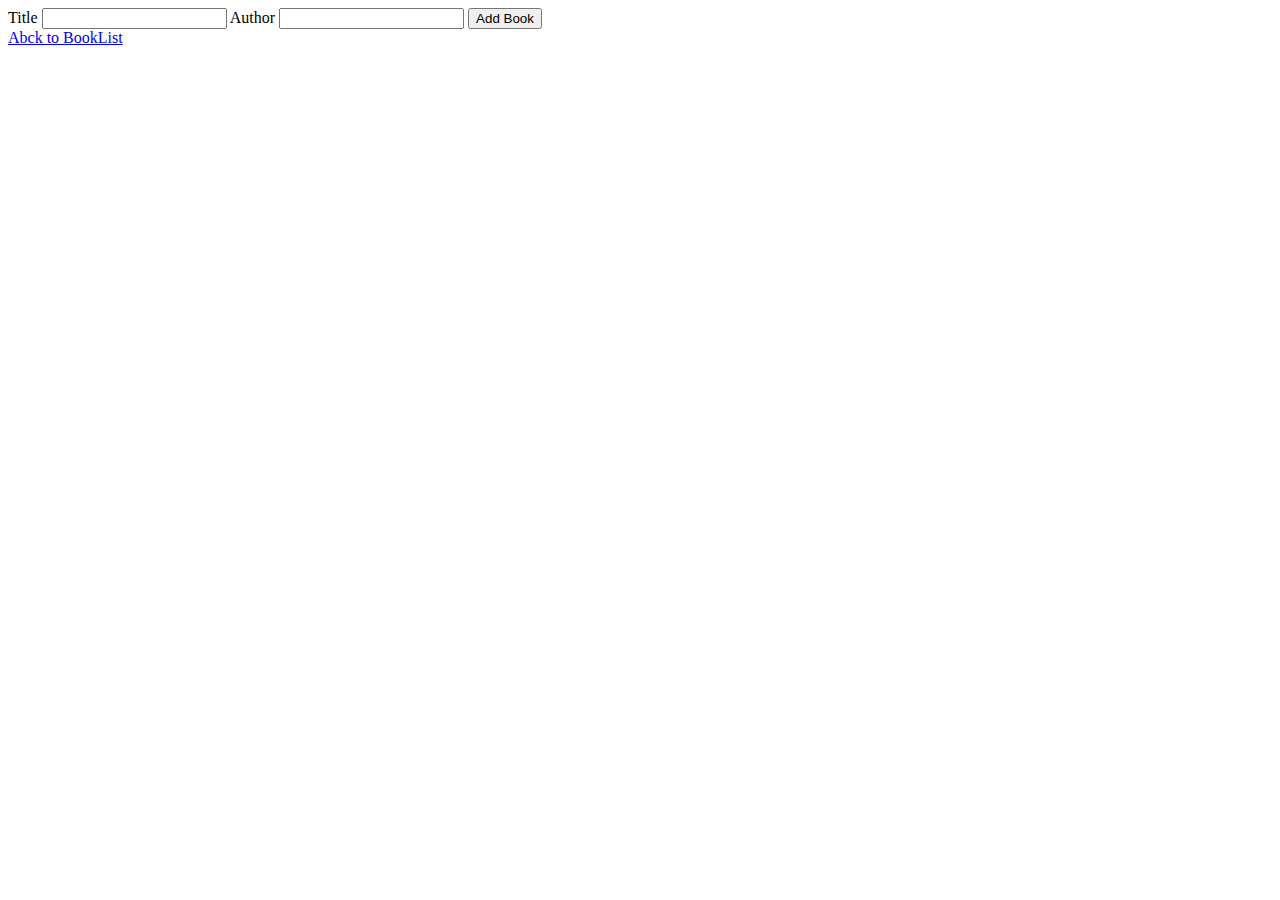
<file: QuizAppFrontend/add-book.html>
<!DOCTYPE html>
<html xmlns="http://thymeleaf.org">
<head>
    <meta charset="UTF-8">
    <title>Title</title>
</head>
<body>

    <form action="/add-book" method="post" th:object = "${book}">
        <label for="title">Title</label>
        <input type="text"  id="title" th:field = "*{title}">
        
        <label for="author">Author</label>
        <input type="text" id="author" th:field = "*{author}">

        <button type="submit">Add Book</button>

    </form>
    <a href="/books">Abck to BookList</a>
</body>
</html>
</file>
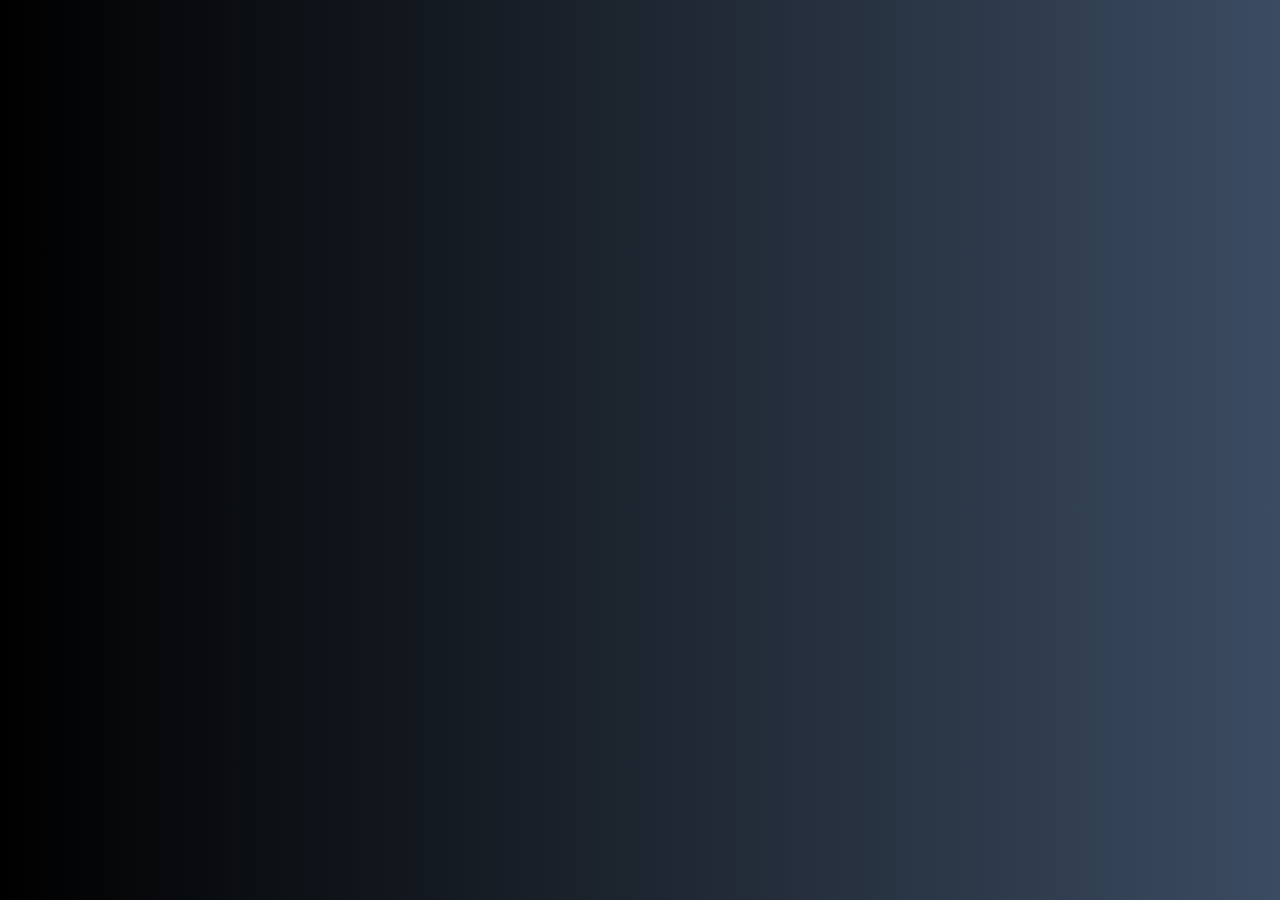
<file: QuizAppFrontend/compilier-quiz.html>
<!DOCTYPE html>
<html lang="en">
<head>
    <meta charset="UTF-8">
    <meta name="viewport" content="width=device-width, initial-scale=1.0">
    <title>Javascript</title>
    <link rel="stylesheet" href="./javascript-quiz.css">
    <link href="https://fonts.googleapis.com/css2?family=Roboto:wght@400;700&display=swap" rel="stylesheet">
</head>
<body>
    <div class="quiz-container">
        <!--  -->
        <div class="quiz-info">
            <div class="timer">Time: <span id="timer">16</span></div>
            <div class="question-number">Question <span id="current-question">1</span> of <span
                    id="total-questions">5</span></div>
        </div>
        <!--  -->

        <div class="question" id="question-text">Loading Question.....</div>

        <div class="options" id="options-container">

        </div>
    
        <button id="next-button" class="next-button" onclick="nextQuestion()">Next</button>
        
    </div>

    <script src="./compiler-quiz.js"></script>
</body>
</html>
</file>
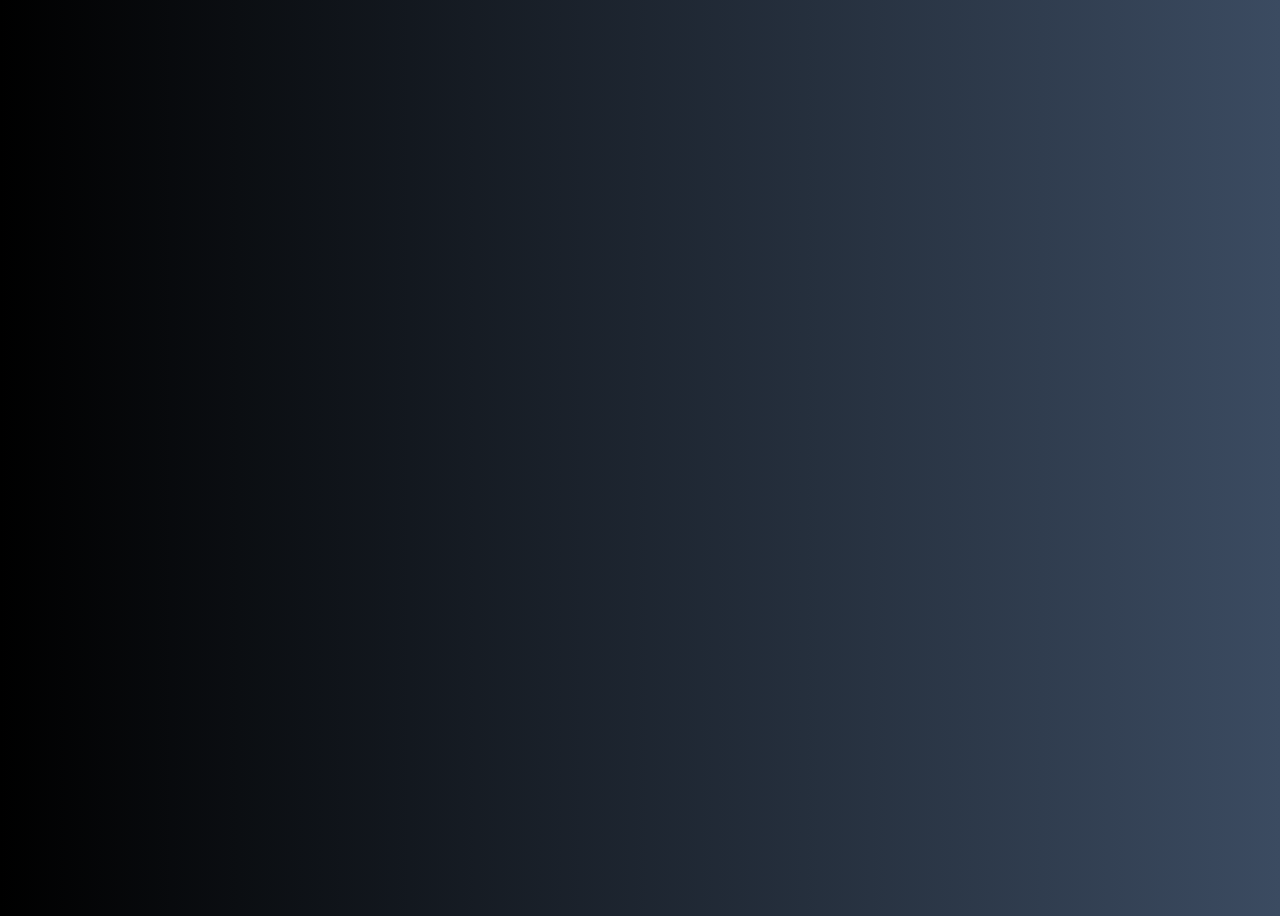
<file: QuizAppFrontend/java-quiz.html>
<!DOCTYPE html>
<html lang="en">

<head>
    <meta charset="UTF-8">
    <meta name="viewport" content="width=device-width, initial-scale=1.0">
    <title>Document</title>
    <link rel="stylesheet" href="./java-quiz.css">
    <link href="https://fonts.googleapis.com/css2?family=Roboto:wght@400;700&display=swap" rel="stylesheet">
</head>

<body>
    <div class="quiz-container">
        <h1>Java Quiz</h1>
        <div class="quiz-info">
            <div class="timer">Time: <span id="timer">
                    16
                </span>
            </div>
            <div class="question-number">Question <span id="current-question">1</span> of <span
                    id="total-questions">5</span></div>
        </div>

        <div class="question" id="question-text">
            Loading Question....
        </div>

        <div class="options" id="options-container">

        </div>

        <button id="next-button" class="next-button" onclick="nextQuestion()">Next</button>
    </div>

    <script src="./java-quiz.js"></script>
</body>

</html>
</file>
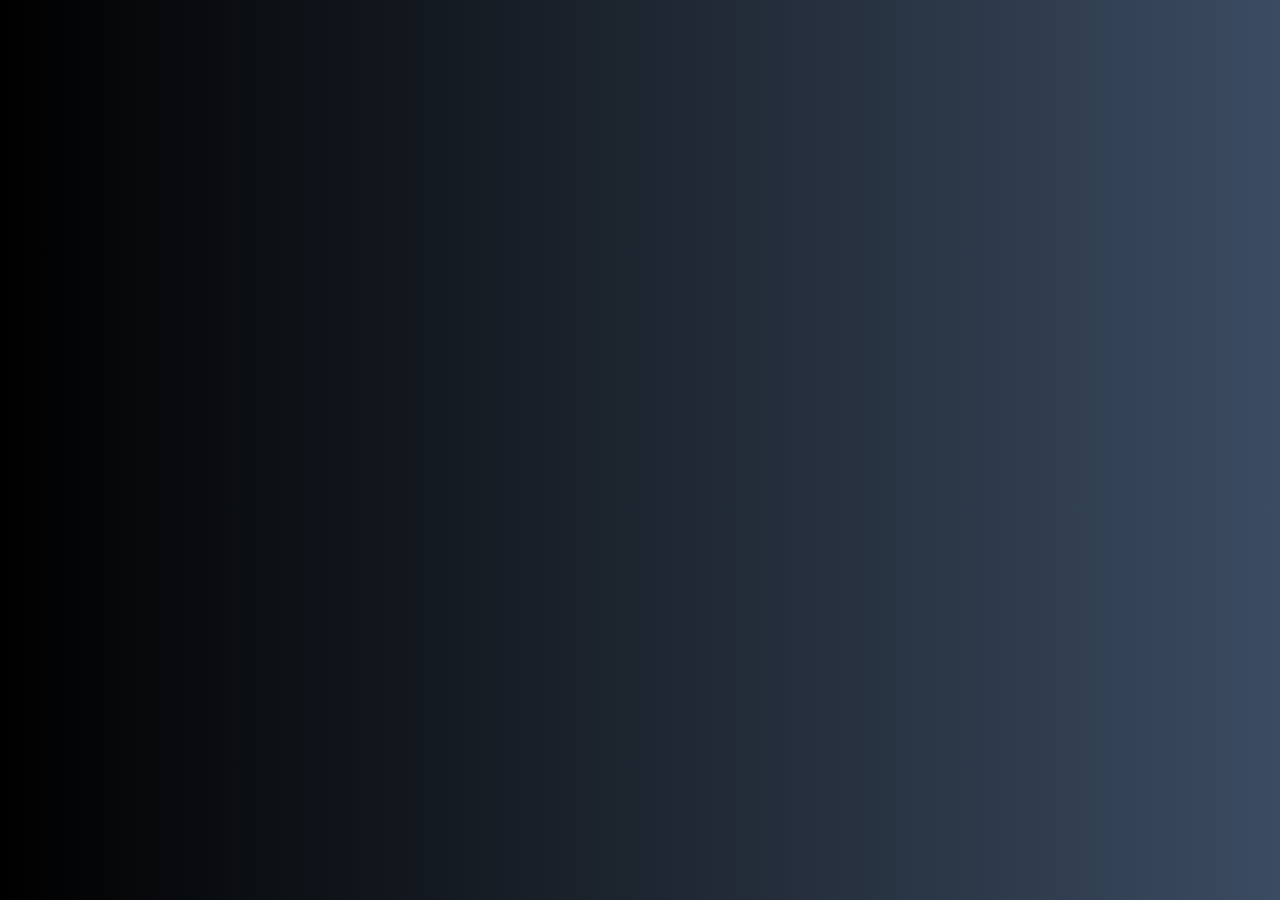
<file: QuizAppFrontend/javascript-quiz.html>
<!DOCTYPE html>
<html lang="en">
<head>
    <meta charset="UTF-8">
    <meta name="viewport" content="width=device-width, initial-scale=1.0">
    <title>Javascript</title>
    <link rel="stylesheet" href="./javascript-quiz.css">
    <link href="https://fonts.googleapis.com/css2?family=Roboto:wght@400;700&display=swap" rel="stylesheet">
</head>
<body>
    <div class="quiz-container">
        <!--  -->
        <div class="quiz-info">
            <div class="timer">Time: <span id="timer">16</span></div>
            <div class="question-number">Question <span id="current-question">1</span> of <span
                    id="total-questions">5</span></div>
        </div>
        <!--  -->

        <div class="question" id="question-text">Loading Question.....</div>

        <div class="options" id="options-container">

        </div>
    
        <button id="next-button" class="next-button" onclick="nextQuestion()">Next</button>
        
    </div>

    <script src="./javascript-quiz.js"></script>
</body>
</html>
</file>
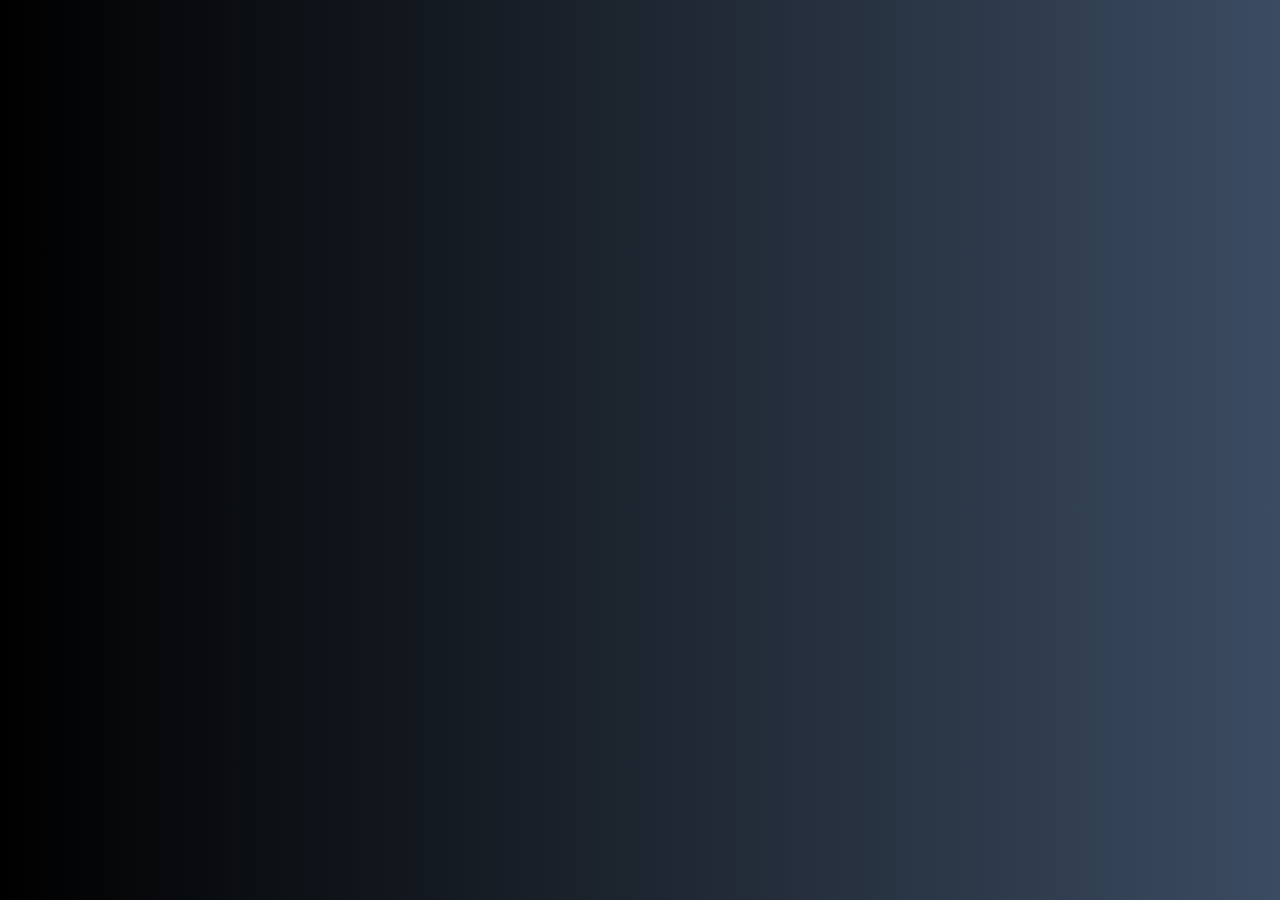
<file: QuizAppFrontend/python-quiz.html>
<!DOCTYPE html>
<html lang="en">

<head>
    <meta charset="UTF-8">
    <meta name="viewport" content="width=device-width, initial-scale=1.0">
    <title>Document</title>
    <link rel="stylesheet" href="./python-quiz.css">
    <link href="https://fonts.googleapis.com/css2?family=Roboto:wght@400;700&display=swap" rel="stylesheet">
</head>

<body>
    <div class="quiz-container">
        <!--  -->
        <div class="quiz-info">
            <div class="timer">Time: <span id="timer">16</span></div>
            <div class="question-number">Question <span id="current-question">1</span> of <span
                    id="total-questions">5</span></div>
        </div>
        <!--  -->

        <div class="question" id="question-text">Loading Question.....</div>

        <div class="options" id="options-container">

        </div>
    
        <button id="next-button" class="next-button" onclick="nextQuestion()">Next</button>
        
    </div>

    
    <script src="./python-quiz.js"></script>
</body>

</html>
</file>
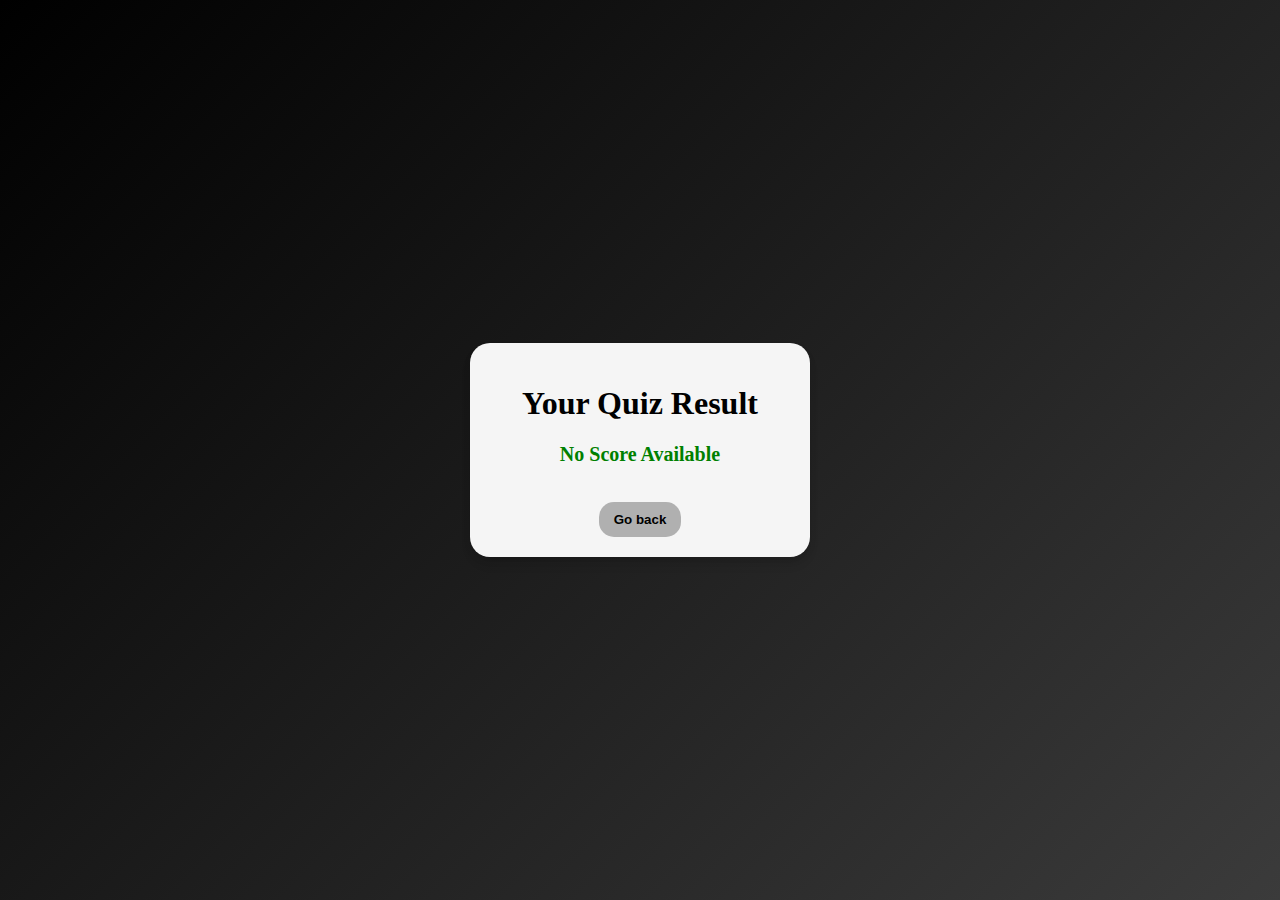
<file: QuizAppFrontend/result.html>
<!DOCTYPE html>
<html lang="en">
<head>
    <meta charset="UTF-8">
    <meta name="viewport" content="width=device-width, initial-scale=1.0">
    <title>Document</title>
    <link rel="stylesheet" href="./result.css">
</head>
<body>
    
    <div class="result-container">
        <h1>Your Quiz Result</h1>
        <div class="score" id="score"></div>
        <p id="feedback"></p>
        <button onclick="window.location.href = 'index.html'" class="button">Go back</button>
    </div>

    <script src="./result.js"></script>
</body>
</html>
</file>
<file: QuizAppFrontend/javascript-quiz.css>
*{
    margin: 0;
    padding: 0;
    box-sizing: border-box;
}
body{
    font-family: 'Roboto', sans-serif;
    background: linear-gradient(90deg, #000000, #3b4b61);
    color: #ffff;
    height: 100vh;
    display: flex;
    justify-content: center;
    align-items: center;
    animation: fadeInBackground 1s ease delay forwards;
}
@keyframes fadeInBackground{
    from{
        opacity: 0;
    }
    to{
        opacity: 1;
    }
}

.quiz-container{
    background-color:  #3b4b61;
    color: #ffff;
    padding: 50px;
    text-align: center;
    width: 90%;
    padding: 50px;
    max-width: 500px;
    border-radius: 20px;
    opacity: 0;
    transform: translateY(20px);
    animation: slideInContainer  1s ease forwards;
}

@keyframes slideInContainer{
    from{
        opacity: 0;
        transform: translateY(20px);
    } to{
        opacity: 1;
        transform: translateY(0);
    }
}

.quiz-info{
    display: flex;
    justify-content: space-between;
    margin-bottom: 20px;
}
.timer, .quiz-number{
    font-weight: 700;
    font-size: 18px;
}
.question{
    font-size: 24px;
    margin: 24px 0;
    opacity: 0;
    transform: translateX(-20px);
    animation: slideRightQuestion 1s ease forwards;

}
@keyframes slideRightQuestion{
    from{
        opacity: 0;
        transform: translateX(-20px);
    } to{
        opacity: 1;
        transform: translate(0px);
    }
}
.options{
    display: flex;
    flex-direction: column;
}
.option{
    background: #ffffffff;
    color: #333;
    border: none;
    border-radius: 5px;
    padding: 10px;
    margin: 10px 0;
    cursor: pointer;
    transition: all 0.3s;
    opacity: 0;
    transition: all 0.5s;
    animation: fadeInOption 0.5s ease forwards;
    
}

@keyframes fadeInOption{
    from{
        opacity: 0;
    }
    to{
        opacity: 1;
    }
}
.option:hover{
    background: rgb(240, 249, 121);
    transform: scale(1.2);
}

.next-button{
    background-color: #00bcd4;
    padding: 10px 20px;
    color: #ffff;
    border: none;
    border-radius: 15px;
    font-size: 16px;
    cursor: pointer;
    transition: all 0.3s;
    opacity: 0;
    animation: fadeNextButton 0.8s ease forwards;
}
@keyframes fadeNextButton{
    from{
        opacity: 0;
    }
    to{
        opacity: 1;
    }
}
.next-button:hover{
    transform: scale(1.05);
    background-color: #00a3bb;
}

@media (max-width : 600px) {
    .quiz-container{
        padding: 30px;
        width: 100%;
    }

    .question{
        font-size: 20px;
        margin: 15px 0;
    }

    .option{
        padding: 8px;
        font-size: 14px;
    }
    .next-button{
        padding: 8px 16px;
        font-size: 14px;
    }

    .timer, .question-number{
        font-size: 16px;
    }
}
</file>
<file: QuizAppFrontend/java-quiz.css>
body {
    font-family: 'Roboto', sans-serif;
    background: linear-gradient(90deg, #000000, #3b4b61);
    color: #fff;
    display: flex;
    justify-content: center;
    align-items: center;
    height: 100vh;
    animation: fadeInBackground 1s ease forwards;
}

/* Fade-in for background */
@keyframes fadeInBackground {
    from { opacity: 0; }
    to { opacity: 1; }
}


.quiz-container {
    background-color: #3b4b61;
    box-shadow: 0 4px 8px rgba(0, 0, 0, 0.2);
    color: #ffffff;
    padding: 50px;
    border-radius: 40px;
    width: 90%;
    max-width: 500px;
    text-align: center;
    opacity: 0;
    transform: translateY(20px);
    animation: slideInContainer 0.8s ease forwards;
}

/* Slide-in for quiz container */
@keyframes slideInContainer {
    from {
        opacity: 0;
        transform: translateY(20px);
    }
    to {
        opacity: 1;
        transform: translateY(0);
    }
}

.quiz-info {
    display: flex;
    justify-content: space-between;
    margin-bottom: 20px;
}

.timer, .question-number {
    font-size: 18px;
    font-weight: 700;
}

.question {
    font-size: 24px;
    margin: 20px 0;
    opacity: 0;
    transform: translateX(-20px);
    animation: slideInQuestion 0.5s ease forwards;
}

/* Slide-in for questions */
@keyframes slideInQuestion {
    from {
        opacity: 0;
        transform: translateX(-20px);
    }
    to {
        opacity: 1;
        transform: translateX(0);
    }
}

.options {
    display: flex;
    flex-direction: column;
}

.option {
    background: #ffffff;
    color: #333;
    border: none;
    border-radius: 5px;
    padding: 10px;
    margin: 10px 0;
    cursor: pointer;
    transition: all 0.3s;
    opacity: 0;
    animation: fadeInOption 0.5s ease forwards;
}

/* Fade-in effect for options */
@keyframes fadeInOption {
    from { opacity: 0; }
    to { opacity: 1; }
}

.option:hover {
    background: rgb(240, 249, 112);
    transform: scale(1.05);
}

.next-button {
    background-color: #00bcd4;
    color: #ffffff;
    border: none;
    border-radius: 6px;
    padding: 10px 20px;
    font-size: 16px;
    transition: background-color 0.3s, transform 0.2s;
    cursor: pointer;
    opacity: 0;
    animation: fadeInButton 0.8s ease forwards;
}
/* animation for next button */
@keyframes fadeInButton {
    from { opacity: 0; }
    to { opacity: 1; }
}

.next-button:hover {
    background-color: #00a3bb;
    transform: scale(1.05);
}

@media (max-width: 600px) {
    .quiz-container {
        padding: 30px;
        width: 100%;
    }
    
    .question {
        font-size: 20px;
        margin: 15px 0;
    }
    
    .option {
        padding: 8px;
        font-size: 14px;
    }
    
    .next-button {
        padding: 8px 16px;
        font-size: 14px;
    }
    
    .timer, .question-number {
        font-size: 16px;
    }
}
</file>
<file: QuizAppFrontend/python-quiz.css>
*{
    margin: 0;
    padding: 0;
    box-sizing: border-box;
}
body{
    font-family: 'Roboto', sans-serif;
    background: linear-gradient(90deg, #000000, #3b4b61);
    color: #ffff;
    height: 100vh;
    display: flex;
    justify-content: center;
    align-items: center;
    animation: fadeInBackground 1s ease delay forwards;
}
@keyframes fadeInBackground{
    from{
        opacity: 0;
    }
    to{
        opacity: 1;
    }
}

.quiz-container{
    background-color:  #3b4b61;
    color: #ffff;
    padding: 50px;
    text-align: center;
    width: 90%;
    padding: 50px;
    max-width: 500px;
    border-radius: 20px;
    opacity: 0;
    transform: translateY(20px);
    animation: slideInContainer  1s ease forwards;
}

@keyframes slideInContainer{
    from{
        opacity: 0;
        transform: translateY(20px);
    } to{
        opacity: 1;
        transform: translateY(0);
    }
}

.quiz-info{
    display: flex;
    justify-content: space-between;
    margin-bottom: 20px;
}
.timer, .quiz-number{
    font-weight: 700;
    font-size: 18px;
}
.question{
    font-size: 24px;
    margin: 24px 0;
    opacity: 0;
    transform: translateX(-20px);
    animation: slideRightQuestion 1s ease forwards;

}
@keyframes slideRightQuestion{
    from{
        opacity: 0;
        transform: translateX(-20px);
    } to{
        opacity: 1;
        transform: translate(0px);
    }
}
.options{
    display: flex;
    flex-direction: column;
}
.option{
    background: #ffffffff;
    color: #333;
    border: none;
    border-radius: 5px;
    padding: 10px;
    margin: 10px 0;
    cursor: pointer;
    transition: all 0.3s;
    opacity: 0;
    animation: fadeInOption 0.5s ease forwards;
}

@keyframes fadeInOption{
    from{
        opacity: 0;
    }
    to{
        opacity: 1;
    }
}
.option:hover{
    background: rgb(240, 249, 121);
    transform: scale(1.5);
}

.next-button{
    background-color: #00bcd4;
    padding: 10px 20px;
    color: #ffff;
    border: none;
    border-radius: 15px;
    font-size: 16px;
    cursor: pointer;
    transition: all 0.3s;
    opacity: 0;
    animation: fadeNextButton 0.8s ease forwards;
}
@keyframes fadeNextButton{
    from{
        opacity: 0;
    }
    to{
        opacity: 1;
    }
}
.next-button:hover{
    transform: scale(1.05);
    background-color: #00a3bb;
}

@media (max-width : 600px) {
    .quiz-container{
        padding: 30px;
        width: 100%;
    }

    .question{
        font-size: 20px;
        margin: 15px 0;
    }

    .option{
        padding: 8px;
        font-size: 14px;
    }
    .next-button{
        padding: 8px 16px;
        font-size: 14px;
    }

    .timer, .question-number{
        font-size: 16px;
    }
}
</file>
<file: QuizAppFrontend/result.css>
body{
    margin: 0;
    padding: 0;
    box-sizing: border-box;
    display: flex;
    justify-content: center;
    align-items: center;
    height: 100vh;
    background: linear-gradient(135deg, #000000, #3b3b3b);
}
.result-container{
    background-color: #f5f5f5;
    padding: 20px;
    border-radius: 20px;
    /* color: #fff; */
    text-align: center;
    width: 300px;
    box-shadow: 0px 4px 6px rgba(0, 0, 0, 0.1), 0px 8px 12px rgba(0, 0, 0, 0.05);
}
h1{
    text-align: center;
}
.score{
    font-size: 20px;
    color: green;
    font-weight: bold;
}
.button{
    margin-top: 20px;
    padding: 10px 15px;
    background-color: #b0b0b0;
    font-weight: bold;
    border: none;
    border-radius: 15px;
    cursor: pointer;
}
.button:hover{
    background-color: #8c8b8b;;
}
</file>
